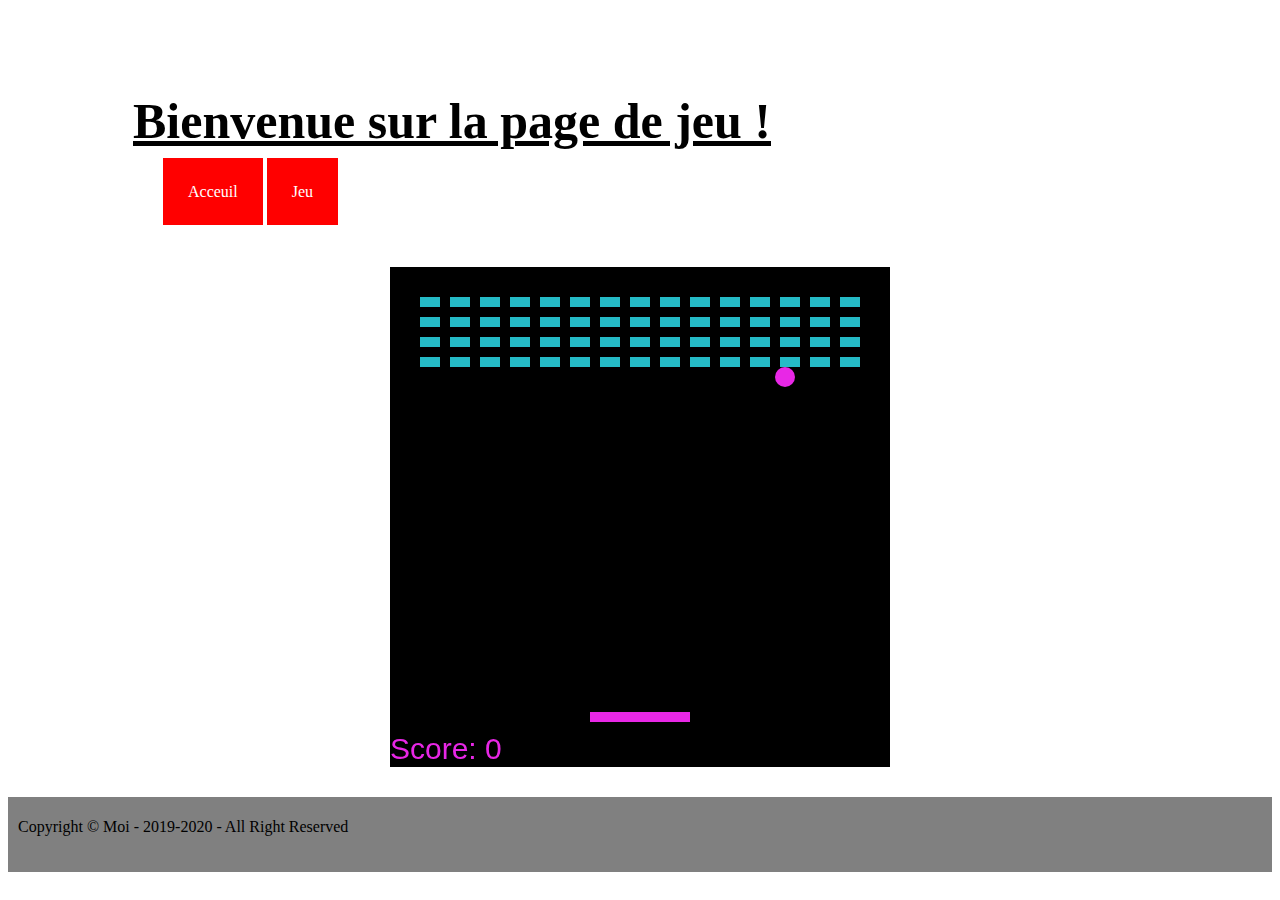
<file: jeu.html>
<!DOCTYPE html>
<html>
	<head>
		<title>
			Jeu
		</title>
		<link rel="stylesheet" type="text/css" href="web/css/style.css">
		<script type="text/javascript" src="web/js/casse-briques.js"></script>
	</head>
	<body>
		<header>
			<h1 id="page-title">
				Bienvenue sur la page de jeu !
			</h1>
			<nav class="menu-nav">
				<ul>
					<li>
						<a href="index.html">
							Acceuil
						</a>
					</li>
					<li>
						<a href="jeu.html">
							Jeu
						</a>
					</li>
				</ul>
			</nav>
		</header>
		<main id="main">
			<canvas id="tutoriel" width="500" height="500"></canvas>
		</main>
		<footer>
			<p>
				Copyright &copy; Moi - 2019-2020 - All Right Reserved
			</p>
		</footer>
	</body>
</html>
</file>
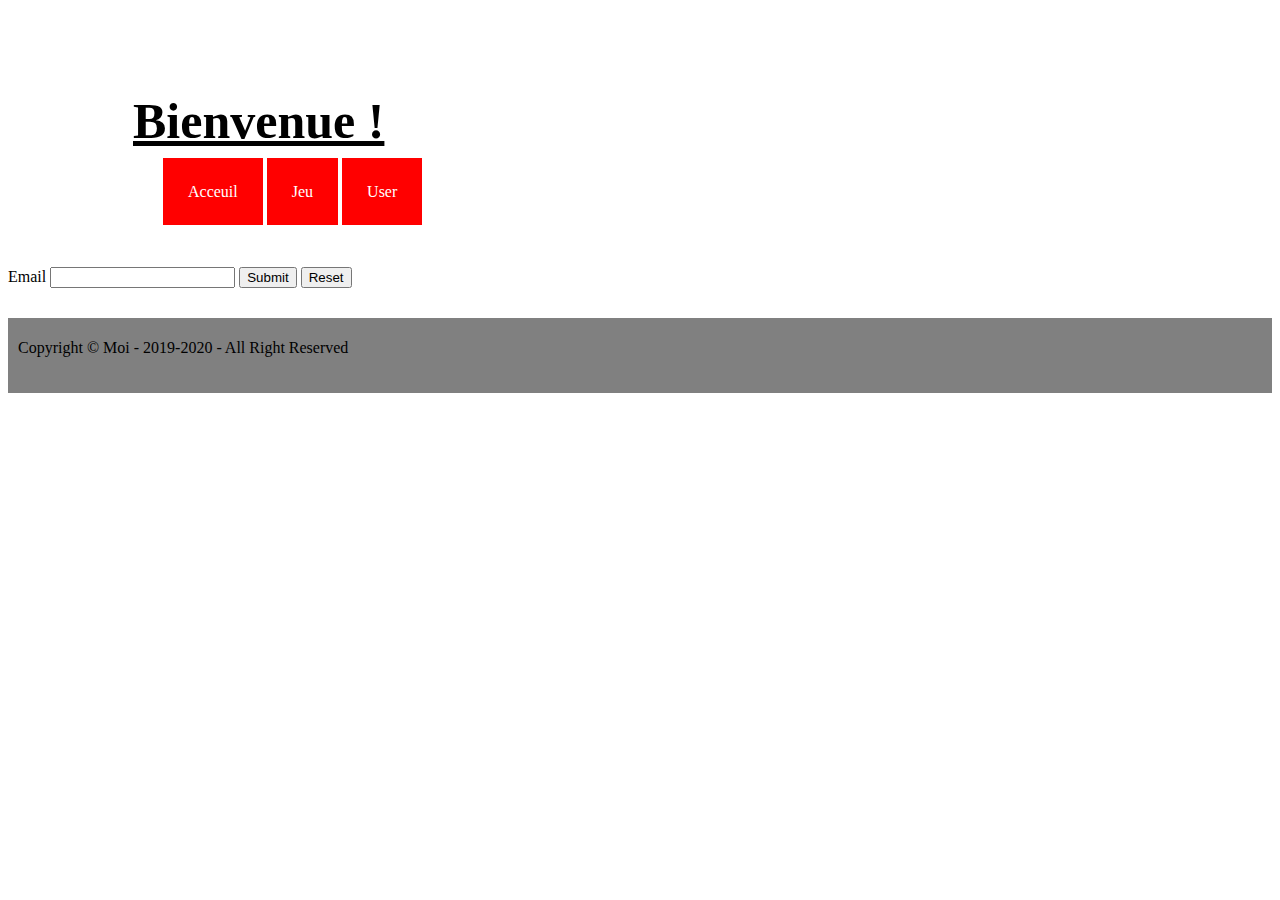
<file: user.html>
<!DOCTYPE html>
<html lang="fr">
	<head>
		<meta charset="utf-8">
		<title>Projet</title>
		<link rel="stylesheet" type="text/css" href="web/css/style.css">
	</head>
	<body>
		<header>
			<h1 id="page-title">
				Bienvenue !
			</h1>
			<nav class="menu-nav">
				<ul>
					<li>
						<a href="#">
							Acceuil
						</a>
					</li>
					<li>
						<a href="jeu.html">
							Jeu
						</a>
					</li>
					<li>
						<a href="user.html">
							User
						</a>
					</li>
				</ul>
			</nav>
		</header>
		<main>
			<form action="connection.php" id="form_connection" method="post">
				<label for="email">
					Email
				</label>
				<input type="text" name="email" id="email"/>
				<button type="submit">
					Submit
				</button>
				<button type="reset">
					Reset
				</button>
			</form>
		</main>
		<footer>
			<p>
				Copyright &copy; Moi - 2019-2020 - All Right Reserved
			</p>
		</footer>
	</body>
</html>
</file>
<file: web/css/style.css>
h1#page-title {
	text-decoration: underline;
	font-size: 50px;
	margin-left: 75px;
}

header {
	padding: 50px;
}

nav.menu-nav {
	margin-left: 65px;
}

nav.menu-nav ul li {
	list-style: none;
	display: inline-block;
}

nav.menu-nav ul li a {
	text-decoration: none;
	color: white;
	background-color: red;
	padding: 25px;
}

nav.menu-nav ul li a:hover {
	background-color: white;
	color: red;
	transition: 0.5s;
}

main#breakout {
	display: flex;
	flex-direction: row;
	align-items: center;
}

main#main {
	display: flex;
	justify-content: center;
	align-items: center;
}

#tutoriel {
	background-color: black;
}

footer {
	background-color: grey;
	padding-top: 5px;
	padding-bottom: 20px;
	margin-top: 30px;
}

footer p {
	margin-left: 10px;
}
</file>
